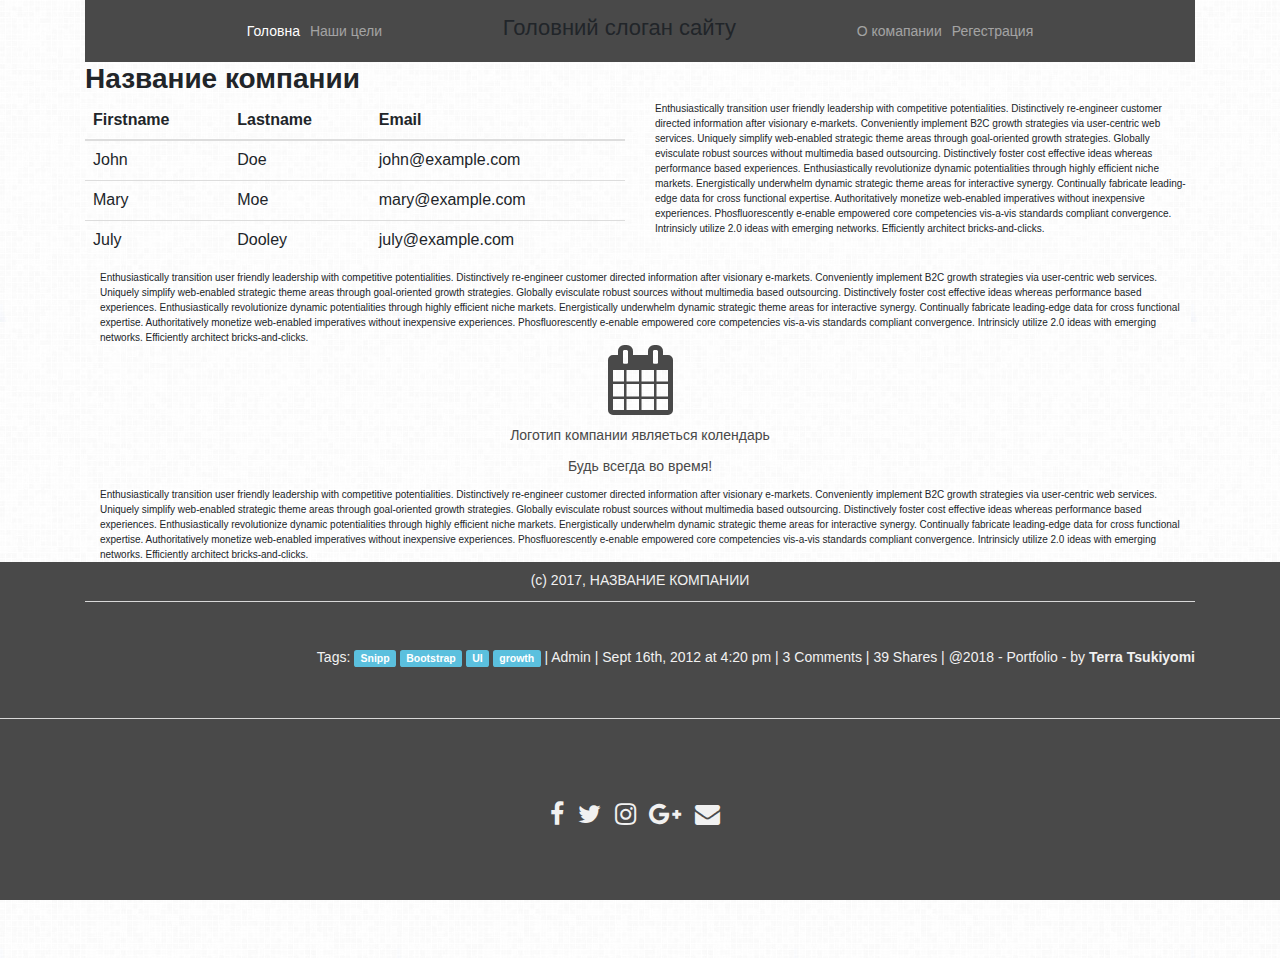
<file: GOS.html>
<script src="//code.jquery.com/jquery-1.12.4.min.js"></script>
<!-- login/register -->
<link href="//maxcdn.bootstrapcdn.com/bootstrap/3.3.0/css/bootstrap.min.css" rel="stylesheet" id="bootstrap-css">
<script src="//maxcdn.bootstrapcdn.com/bootstrap/3.3.0/js/bootstrap.min.js"></script>

<!--<link href="//maxcdn.bootstrapcdn.com/bootstrap/4.0.0/css/bootstrap.min.css" rel="stylesheet" id="bootstrap-css">-->
<!--<script src="//maxcdn.bootstrapcdn.com/bootstrap/4.0.0/js/bootstrap.min.js"></script>-->
<!------ Include the above in your HEAD tag ---------->

<link rel="stylesheet" href="https://maxcdn.bootstrapcdn.com/font-awesome/4.5.0/css/font-awesome.min.css">
<link href="http://fontawesome.io/assets/font-awesome/css/font-awesome.css" rel="stylesheet" media="screen">
<script src="//cdnjs.cloudflare.com/ajax/libs/jquery/3.2.1/jquery.min.js"></script>



<!DOCTYPE html>
<html lang="en">
<head>
    <meta http-equiv="Content-Type" content="text/html; charset="UTF-8">

    <meta charset="utf-8">

    <title>GOS</title>
    <meta name="viewport" content="width=device-width, initial-scale=1">
    <!--<link rel="stylesheet" href="https://maxcdn.bootstrapcdn.com/bootstrap/3.3.7/css/bootstrap.min.css">-->
    <!--<link rel="stylesheet" href="https://stackpath.bootstrapcdn.com/bootstrap/4.1.0/css/bootstrap.min.css" integrity="sha384-9gVQ4dYFwwWSjIDZnLEWnxCjeSWFphJiwGPXr1jddIhOegiu1FwO5qRGvFXOdJZ4" crossorigin="anonymous">-->

    <!-- Footer  -->
    <link rel="stylesheet" type="text/css" href="assets/css/footer.css">


    <link rel="stylesheet" href="https://maxcdn.bootstrapcdn.com/bootstrap/4.1.0/css/bootstrap.min.css">
    <!-- Icons -->
    <link rel="stylesheet" type="text/css" href="assets/css/style_default.css">
    <link rel="stylesheet" href="https://fonts.googleapis.com/icon?family=Material+Icons">

    <!-- Menu -->
    <!--<script src="http://ajax.googleapis.com/ajax/libs/jquery/1.3/jquery.min.js" type="text/javascript"></script>-->
    <!--<script type="text/javascript" src="assets/css/panel.js"></script>-->
    <!--<script type="text/javascript" src="assets/css/menu.js"></script>-->

    <script src="assets/css/js/profile.js"></script>


    <link href="https://stackpath.bootstrapcdn.com/bootstrap/4.1.1/css/bootstrap.min.css" rel="stylesheet" integrity="sha384-WskhaSGFgHYWDcbwN70/dfYBj47jz9qbsMId/iRN3ewGhXQFZCSftd1LZCfmhktB" crossorigin="anonymous">
    <script src="https://stackpath.bootstrapcdn.com/bootstrap/4.1.1/js/bootstrap.min.js" integrity="sha384-smHYKdLADwkXOn1EmN1qk/HfnUcbVRZyYmZ4qpPea6sjB/pTJ0euyQp0Mk8ck+5T" crossorigin="anonymous"></script>
    <script src="https://ajax.googleapis.com/ajax/libs/jquery/3.3.1/jquery.min.js"></script>

</head>
<body>
<div class="boxscroll do-nicescroll4">
    <div class="all_body">
        <div class="wrapper">
            <div class="container">
            <!-- Nav -->
            <nav class="navbar navbar-expand-md navbar-dark bgcolor-dark">
                <div class="container">
                    <!--<a class="navbar-brand" href="index.html">Simple Ecommerce</a>-->
                    <button class="navbar-toggler" type="button" data-toggle="collapse" data-target="#navbarsExampleDefault" aria-controls="navbarsExampleDefault" aria-expanded="false" aria-label="Toggle navigation">
                        <span class="navbar-toggler-icon"></span>
                    </button>

                    <div class="collapse navbar-collapse justify-content-end" id="navbarsExampleDefault">
                        <ul class="navbar-nav m-auto">
                            <li class="nav-item active">
                                <a class="nav-link" href="test_page_one.html">Головна</a>
                            </li>
                            <li class="nav-item">
                                <a class="nav-link" href="account.html">Наши цели</a>
                            </li>
                        </ul>
                        <h2 class="gos1">Головний слоган сайту</h2>
                        <ul class="navbar-nav m-auto">
                            <li class="nav-item">
                                <a class="nav-link" href="test_page_two.html">О комапании</a>
                            </li>
                            <li class="nav-item">
                                <a class="nav-link" href="home.html">Регестрация</a>
                            </li>

                        </ul>


                    </div>
                </div>
            </nav>
            <!-- ./ Nav -->
            </div>








            <!-- Content -->
            <div class="wrapper">
                <div class="content">
                    <div class="container">
                        <h1 class="GOS"> Название компании </h1>

                            <div class="row">
                            <div class="col-sm-6">

                                <table class="table">
                                    <thead>
                                    <tr>
                                        <th>Firstname</th>
                                        <th>Lastname</th>
                                        <th>Email</th>
                                    </tr>
                                    </thead>
                                    <tbody>
                                    <tr>
                                        <td>John</td>
                                        <td>Doe</td>
                                        <td>john@example.com</td>
                                    </tr>
                                    <tr>
                                        <td>Mary</td>
                                        <td>Moe</td>
                                        <td>mary@example.com</td>
                                    </tr>
                                    <tr>
                                        <td>July</td>
                                        <td>Dooley</td>
                                        <td>july@example.com</td>
                                    </tr>
                                    </tbody>
                                </table>
                            </div>


                                <div class="col-sm-6">

                                    <span class="gos3">
                                        Enthusiastically transition user friendly leadership with competitive potentialities. Distinctively re-engineer customer directed information after visionary e-markets. Conveniently implement B2C growth strategies via user-centric web services. Uniquely simplify web-enabled strategic theme areas through goal-oriented growth strategies. Globally evisculate robust sources without multimedia based outsourcing.

                                        Distinctively foster cost effective ideas whereas performance based experiences. Enthusiastically revolutionize dynamic potentialities through highly efficient niche markets. Energistically underwhelm dynamic strategic theme areas for interactive synergy. Continually fabricate leading-edge data for cross functional expertise. Authoritatively monetize web-enabled imperatives without inexpensive experiences.

                                        Phosfluorescently e-enable empowered core competencies vis-a-vis standards compliant convergence. Intrinsicly utilize 2.0 ideas with emerging networks. Efficiently architect bricks-and-clicks.
                                    </span>
                                </div>
                        </div>


                        <div class="col-12 gos3">
                                    <span>
                                        Enthusiastically transition user friendly leadership with competitive potentialities. Distinctively re-engineer customer directed information after visionary e-markets. Conveniently implement B2C growth strategies via user-centric web services. Uniquely simplify web-enabled strategic theme areas through goal-oriented growth strategies. Globally evisculate robust sources without multimedia based outsourcing.

                                        Distinctively foster cost effective ideas whereas performance based experiences. Enthusiastically revolutionize dynamic potentialities through highly efficient niche markets. Energistically underwhelm dynamic strategic theme areas for interactive synergy. Continually fabricate leading-edge data for cross functional expertise. Authoritatively monetize web-enabled imperatives without inexpensive experiences.

                                        Phosfluorescently e-enable empowered core competencies vis-a-vis standards compliant convergence. Intrinsicly utilize 2.0 ideas with emerging networks. Efficiently architect bricks-and-clicks.
                                    </span>
                        </div>

                        <div class="col-12 gos3">
                            <p><i class="fa fa-5x fa-calendar"></i></p>
                            <p>Логотип компании являеться колендарь</p>
                            <p>Будь всегда во время!</p>
                        </div>


                        <div class="col-12 gos3">
                            <span>
                                Enthusiastically transition user friendly leadership with competitive potentialities. Distinctively re-engineer customer directed information after visionary e-markets. Conveniently implement B2C growth strategies via user-centric web services. Uniquely simplify web-enabled strategic theme areas through goal-oriented growth strategies. Globally evisculate robust sources without multimedia based outsourcing.

                                Distinctively foster cost effective ideas whereas performance based experiences. Enthusiastically revolutionize dynamic potentialities through highly efficient niche markets. Energistically underwhelm dynamic strategic theme areas for interactive synergy. Continually fabricate leading-edge data for cross functional expertise. Authoritatively monetize web-enabled imperatives without inexpensive experiences.

                                Phosfluorescently e-enable empowered core competencies vis-a-vis standards compliant convergence. Intrinsicly utilize 2.0 ideas with emerging networks. Efficiently architect bricks-and-clicks.
                            </span>
                        </div>
            </div>






            <!-- Footer -->
            <section id="footer">
                <div class="container">

                    <p>(c) 2017, НАЗВАНИЕ КОМПАНИИ</p>
                    <hr>
                    <p class="padding-top">Tags:
                        <a href="#"><span class="label label-info">Snipp</span></a>
                        <a href="#"><span class="label label-info">Bootstrap</span></a>
                        <a href="#"><span class="label label-info">UI</span></a>
                        <a href="#"><span class="label label-info">growth</span></a>
                        | <i class="icon-user"></i> <a href="#">Admin</a>
                        | <i class="icon-calendar"></i> Sept 16th, 2012 at 4:20 pm
                        | <i class="icon-comment"></i> <a href="#">3 Comments</a>
                        | <i class="icon-share"></i> <a href="#">39 Shares</a>
                        | <span>@2018 - Portfolio - by <a href="#"><b>Terra Tsukiyomi</b></a></span>
                    </p>
                </div>

                <div id="last_line"><hr></div>

                <div class="container" >
                    <div class="row">
                        <div class="col-xs-12 col-sm-12 col-md-12 mt-2 mt-sm-5">
                            <ul class="list-unstyled list-inline social text-center">
                                <li class="list-inline-item"><a href="#"><i class="fa fa-facebook"></i></a></li>
                                <li class="list-inline-item"><a href="#"><i class="fa fa-twitter"></i></a></li>
                                <li class="list-inline-item"><a href="#"><i class="fa fa-instagram"></i></a></li>
                                <li class="list-inline-item"><a href="#"><i class="fa fa-google-plus"></i></a></li>
                                <li class="list-inline-item"><a href="#" target="_blank"><i class="fa fa-envelope"></i></a></li>
                            </ul>
                        </div>
                    </div>

                </div>
            </section>
            <!-- ./Footer -->
        </div>
    </div>


</body>
</html>
</file>
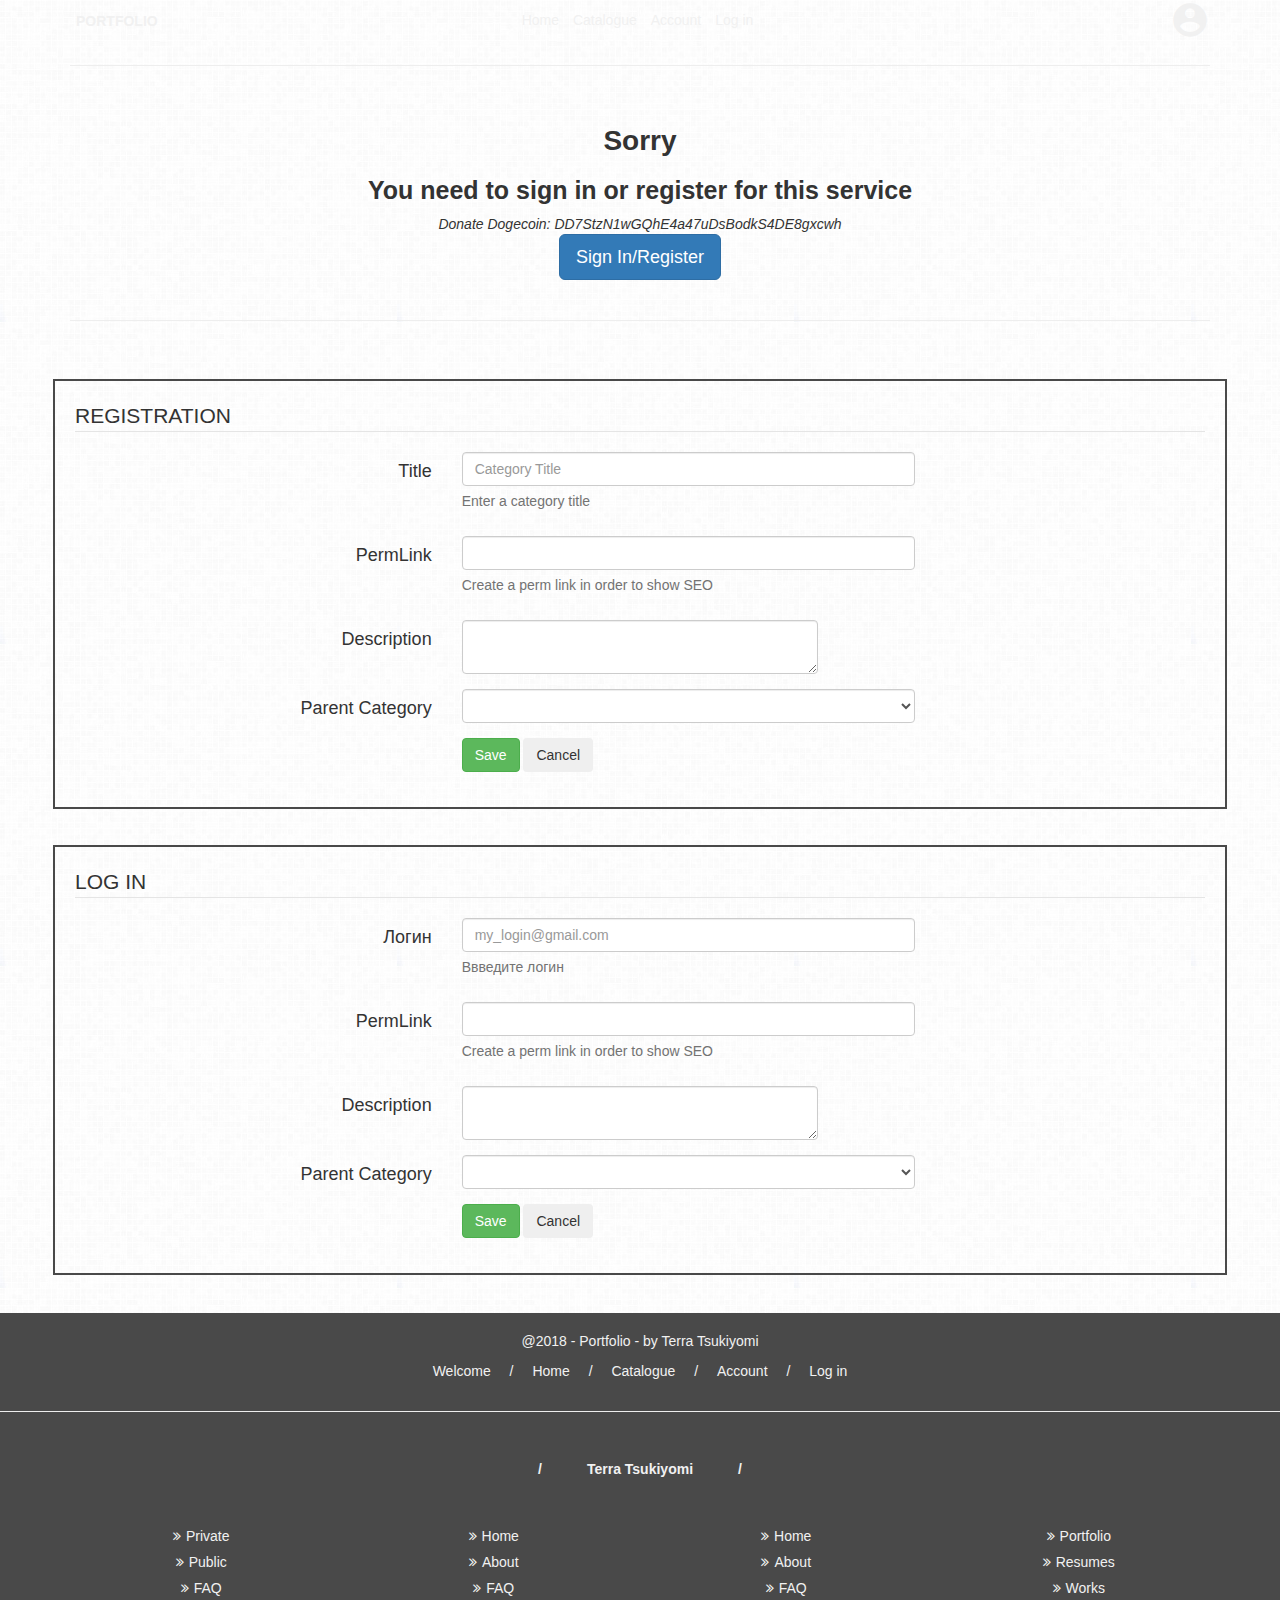
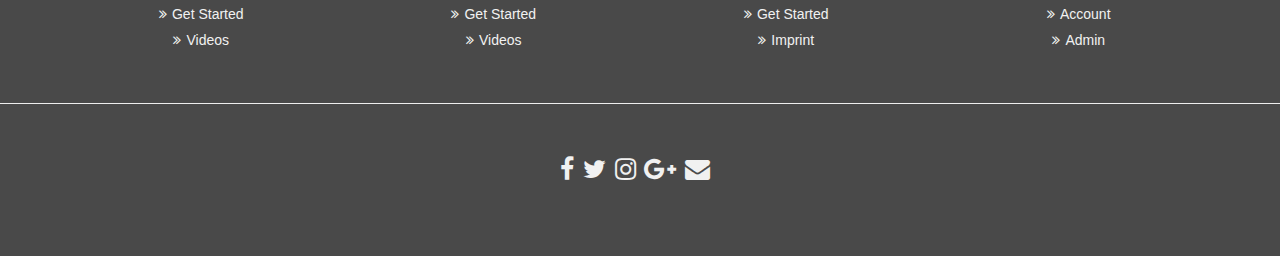
<file: log_in.html>
<!DOCTYPE html>
<html lang="en">
<head>
    <meta charset="UTF-8">
    <title>Title</title>
    <meta name="viewport" content="width=device-width, initial-scale=1">
    <link rel="stylesheet" href="https://maxcdn.bootstrapcdn.com/bootstrap/3.3.7/css/bootstrap.min.css">
    <link rel="stylesheet" href="https://stackpath.bootstrapcdn.com/bootstrap/4.1.0/css/bootstrap.min.css" integrity="sha384-9gVQ4dYFwwWSjIDZnLEWnxCjeSWFphJiwGPXr1jddIhOegiu1FwO5qRGvFXOdJZ4" crossorigin="anonymous">

    <!-- Footer  -->
    <link rel="stylesheet" type="text/css" href="assets/css/footer.css">

    <!-- Icons -->
    <link rel="stylesheet" type="text/css" href="assets/css/style_default.css">
    <link rel="stylesheet" href="https://fonts.googleapis.com/icon?family=Material+Icons">


</head>
<body>
<div id="header">
    <div class="container">
        <div class="row">
            <div class="col-sm-3"><h3 id="h3"><a href="portfolio.html"><b>PORTFOLIO</b></a></h3></div>
            <div class="col-sm-6" align="center">
                <ul class="list-inline">
                    <li><a href="home.html">Home</a></li>
                    <li><a href="test_page_one.html">Catalogue</a></li>
                    <li><a href="account.html">Account</a></li>
                    <li><a href="log_in.html">Log in</a></li>
                </ul>
            </div>
            <div class="col-sm-2"></div>
            <div class="col-sm-1" align="right"><i class="material-icons" style="font-size:40px; color:#f1f1f1">account_circle</i></div>
        </div>
    </div>
</div>


<!-- Modal form -->
<div class="container">
    <hr class="prettyline">
    <br>
    <center>
        <h1><b>Sorry</b></h1>
        <h3>You need to sign in or register for this service</h3>
        <em>Donate Dogecoin: DD7StzN1wGQhE4a47uDsBodkS4DE8gxcwh</em>
        <br>
        <button class="btn btn-primary btn-lg" href="#signup" data-toggle="modal" data-target=".bs-modal-sm">Sign In/Register</button>
    </center>
    <br>
    <hr class="prettyline">
</div>

<div class="modal fade bs-modal-sm" id="myModal" tabindex="-1" role="dialog" aria-labelledby="mySmallModalLabel" aria-hidden="true">
    <div class="modal-dialog modal-sm">
        <div class="modal-content">
            <br>
            <div class="bs-example bs-example-tabs">
                <ul id="myTab" class="nav nav-tabs">
                    <li class="active"><a href="#signin" data-toggle="tab">Sign In</a></li>
                    <li class=""><a href="#signup" data-toggle="tab">Register</a></li>
                    <li class=""><a href="#why" data-toggle="tab">Why?</a></li>
                </ul>
            </div>
            <div class="modal-body">
                <div id="myTabContent" class="tab-content">
                    <div class="tab-pane fade in" id="why">
                        <p>We need this information so that you can receive access to the site and its content. Rest assured your information will not be sold, traded, or given to anyone.</p>
                        <p></p><br> Please contact <a mailto:href="JoeSixPack@Sixpacksrus.com"></a>JoeSixPack@Sixpacksrus.com</a> for any other inquiries.</p>
                    </div>
                    <div class="tab-pane fade active in" id="signin">
                        <form class="form-horizontal">
                            <fieldset>
                                <!-- Sign In Form -->
                                <!-- Text input-->
                                <div class="control-group">
                                    <label class="control-label" for="userid">Alias:</label>
                                    <div class="controls">
                                        <input required="" id="userid" name="userid" type="text" class="form-control" placeholder="JoeSixpack" class="input-medium" required="">
                                    </div>
                                </div>

                                <!-- Password input-->
                                <div class="control-group">
                                    <label class="control-label" for="passwordinput">Password:</label>
                                    <div class="controls">
                                        <input required="" id="passwordinput" name="passwordinput" class="form-control" type="password" placeholder="********" class="input-medium">
                                    </div>
                                </div>

                                <!-- Multiple Checkboxes (inline) -->
                                <div class="control-group">
                                    <label class="control-label" for="rememberme"></label>
                                    <div class="controls">
                                        <label class="checkbox inline" for="rememberme-0">
                                            <input type="checkbox" name="rememberme" id="rememberme-0" value="Remember me">
                                            Remember me
                                        </label>
                                    </div>
                                </div>

                                <!-- Button -->
                                <div class="control-group">
                                    <label class="control-label" for="signin"></label>
                                    <div class="controls">
                                        <button id="signin" name="signin" class="btn btn-success">Sign In</button>
                                    </div>
                                </div>
                            </fieldset>
                        </form>
                    </div>
                    <div class="tab-pane fade" id="signup">
                        <form class="form-horizontal">
                            <fieldset>
                                <!-- Sign Up Form -->
                                <!-- Text input-->
                                <div class="control-group">
                                    <label class="control-label" for="Email">Email:</label>
                                    <div class="controls">
                                        <input id="Email" name="Email" class="form-control" type="text" placeholder="JoeSixpack@sixpacksrus.com" class="input-large" required="">
                                    </div>
                                </div>

                                <!-- Text input-->
                                <div class="control-group">
                                    <label class="control-label" for="userid">Alias:</label>
                                    <div class="controls">
                                        <input id="userid" name="userid" class="form-control" type="text" placeholder="JoeSixpack" class="input-large" required="">
                                    </div>
                                </div>

                                <!-- Password input-->
                                <div class="control-group">
                                    <label class="control-label" for="password">Password:</label>
                                    <div class="controls">
                                        <input id="password" name="password" class="form-control" type="password" placeholder="********" class="input-large" required="">
                                        <em>1-8 Characters</em>
                                    </div>
                                </div>

                                <!-- Text input-->
                                <div class="control-group">
                                    <label class="control-label" for="reenterpassword">Re-Enter Password:</label>
                                    <div class="controls">
                                        <input id="reenterpassword" class="form-control" name="reenterpassword" type="password" placeholder="********" class="input-large" required="">
                                    </div>
                                </div>

                                <!-- Multiple Radios (inline) -->
                                <br>
                                <div class="control-group">
                                    <label class="control-label" for="humancheck">Humanity Check:</label>
                                    <div class="controls">
                                        <label class="radio inline" for="humancheck-0">
                                            <input type="radio" name="humancheck" id="humancheck-0" value="robot" checked="checked">I'm a Robot</label>
                                        <label class="radio inline" for="humancheck-1">
                                            <input type="radio" name="humancheck" id="humancheck-1" value="human">I'm Human</label>
                                    </div>
                                </div>

                                <!-- Button -->
                                <div class="control-group">
                                    <label class="control-label" for="confirmsignup"></label>
                                    <div class="controls">
                                        <button id="confirmsignup" name="confirmsignup" class="btn btn-success">Sign Up</button>
                                    </div>
                                </div>
                            </fieldset>
                        </form>
                    </div>
                </div>
            </div>
            <div class="modal-footer">
                <center>
                    <button type="button" class="btn btn-default" data-dismiss="modal">Close</button>
                </center>
            </div>
        </div>
    </div>
</div>


<!-- Форма, что на сайте-->
<div id="content">
    <div class="container">
        <div class="row">
            <div class="col-2">

            </div>
            <div class="col-4">
                <form class="form-horizontal">
                    <fieldset>

                        <!-- Form Name -->
                        <legend>REGISTRATION</legend>

                        <!-- Text input-->
                        <div class="form-group">
                            <label class="col-md-4 control-label" for="title">Title</label>

                            <div class="col-md-5">
                                <input id="title" name="title" type="text" placeholder="Category Title" class="form-control input-md"
                                       required="">
                                <span class="help-block">Enter a category title</span>
                            </div>
                        </div>

                        <!-- Text input-->
                        <div class="form-group">
                            <label class="col-md-4 control-label" for="permLink">PermLink</label>

                            <div class="col-md-5">
                                <input id="permLink" name="permLink" type="text" placeholder="" class="form-control input-md"
                                       required="">
                                <span class="help-block">Create a perm link in order to show SEO</span>
                            </div>
                        </div>

                        <!-- Textarea -->
                        <div class="form-group">
                            <label class="col-md-4 control-label" for="description">Description</label>

                            <div class="col-md-4">
                                <textarea class="form-control" id="description" name="description"></textarea>
                            </div>
                        </div>

                        <!-- Select Basic -->
                        <div class="form-group">
                            <label class="col-md-4 control-label" for="parentCategory">Parent Category</label>

                            <div class="col-md-5">
                                <select id="parentCategory" name="parentCategory" class="form-control">
                                </select>
                            </div>
                        </div>

                        <!-- Button (Double) -->
                        <div class="form-group">
                            <label class="col-md-4 control-label" for="saveBtn"></label>

                            <div class="col-md-8">
                                <button id="saveBtn" name="saveBtn" class="btn btn-success">Save</button>
                                <button id="cancelBtn" name="cancelBtn" class="btn btn-inverse">Cancel</button>
                            </div>
                        </div>

                    </fieldset>
                </form>
            </div>
            <div class="col-4">
                <form class="form-horizontal">
                    <fieldset>

                        <!-- Form Name -->
                        <legend>LOG IN</legend>

                        <!-- Text input-->
                        <div class="form-group">
                            <label class="col-md-4 control-label" for="title">Логин</label>

                            <div class="col-md-5">
                                <input id="title" name="title" type="text" placeholder="my_login@gmail.com" class="form-control input-md"
                                       required="">
                                <span class="help-block">Ввведите логин</span>
                            </div>
                        </div>

                        <!-- Text input-->
                        <div class="form-group">
                            <label class="col-md-4 control-label" for="permLink">PermLink</label>

                            <div class="col-md-5">
                                <input id="permLink" name="permLink" type="text" placeholder="" class="form-control input-md"
                                       required="">
                                <span class="help-block">Create a perm link in order to show SEO</span>
                            </div>
                        </div>

                        <!-- Textarea -->
                        <div class="form-group">
                            <label class="col-md-4 control-label" for="description">Description</label>

                            <div class="col-md-4">
                                <textarea class="form-control" id="description" name="description"></textarea>
                            </div>
                        </div>

                        <!-- Select Basic -->
                        <div class="form-group">
                            <label class="col-md-4 control-label" for="parentCategory">Parent Category</label>

                            <div class="col-md-5">
                                <select id="parentCategory" name="parentCategory" class="form-control">
                                </select>
                            </div>
                        </div>

                        <!-- Button (Double) -->
                        <div class="form-group">
                            <label class="col-md-4 control-label" for="saveBtn"></label>

                            <div class="col-md-8">
                                <button id="saveBtn" name="saveBtn" class="btn btn-success">Save</button>
                                <button id="cancelBtn" name="cancelBtn" class="btn btn-inverse">Cancel</button>
                            </div>
                        </div>

                    </fieldset>
                </form>
            </div>
            <div class="col-2">

            </div>
        </div>
    </div>
</div>

<!-- Footer -->
<section id="footer">
    <div class="container">
        <div class="row" id="line_footer">
            <div class="col-6" id="left_side">
                <p>@2018 - Portfolio - by Terra Tsukiyomi</p>
            </div>
            <div class="col-6" id="right_side">
                <p id="last_dia"><a href="welcome.html">Welcome</a> / <a href="home.html">Home</a> / <a href="test_page_one.html">Catalogue</a> / <a href="account.html">Account</a> / <a href="log_in.html">Log in</a></p>

            </div>
        </div>
    </div>

    <hr>

    <div class="container" >
        <h6><p id="od">/<a href="#">Terra Tsukiyomi</a>/</p></h6>
        <div class="row text-center text-xs-center text-sm-left text-md-left">
            <div class="col-xs-12 col-sm-3 col-md-3">
                <ul class="list-unstyled quick-links">
                    <li><a href="javascript:void();"><i class="fa fa-angle-double-right"></i>Private</a></li>
                    <li><a href="javascript:void();"><i class="fa fa-angle-double-right"></i>Public</a></li>
                    <li><a href="javascript:void();"><i class="fa fa-angle-double-right"></i>FAQ</a></li>
                    <li><a href="javascript:void();"><i class="fa fa-angle-double-right"></i>Get Started</a></li>
                    <li><a href="javascript:void();"><i class="fa fa-angle-double-right"></i>Videos</a></li>
                </ul>
            </div>
            <div class="col-xs-12 col-sm-3 col-md-3">
                <ul class="list-unstyled quick-links">
                    <li><a href="javascript:void();"><i class="fa fa-angle-double-right"></i>Home</a></li>
                    <li><a href="javascript:void();"><i class="fa fa-angle-double-right"></i>About</a></li>
                    <li><a href="javascript:void();"><i class="fa fa-angle-double-right"></i>FAQ</a></li>
                    <li><a href="javascript:void();"><i class="fa fa-angle-double-right"></i>Get Started</a></li>
                    <li><a href="javascript:void();"><i class="fa fa-angle-double-right"></i>Videos</a></li>
                </ul>
            </div>
            <div class="col-xs-12 col-sm-3 col-md-3">
                <ul class="list-unstyled quick-links">
                    <li><a href="javascript:void();"><i class="fa fa-angle-double-right"></i>Home</a></li>
                    <li><a href="javascript:void();"><i class="fa fa-angle-double-right"></i>About</a></li>
                    <li><a href="javascript:void();"><i class="fa fa-angle-double-right"></i>FAQ</a></li>
                    <li><a href="javascript:void();"><i class="fa fa-angle-double-right"></i>Get Started</a></li>
                    <li><a href="https://wwwe.sunlimetech.com" title="Design and developed by"><i class="fa fa-angle-double-right"></i>Imprint</a></li>
                </ul>
            </div>
            <div class="col-xs-12 col-sm-3 col-md-3">
                <ul class="list-unstyled quick-links">
                    <li><a href="javascript:void();"><i class="fa fa-angle-double-right"></i>Portfolio</a></li>
                    <li><a href="javascript:void();"><i class="fa fa-angle-double-right"></i>Resumes</a></li>
                    <li><a href="javascript:void();"><i class="fa fa-angle-double-right"></i>Works</a></li>
                    <li><a href="javascript:void();"><i class="fa fa-angle-double-right"></i>Account</a></li>
                    <li><a href="https://wwwe.sunlimetech.com" title="Design and developed by"><i class="fa fa-angle-double-right"></i>Admin</a></li>
                </ul>
            </div>
        </div>
    </div>

    <div id="last_line"><hr></div>


    <div class="container" >
        <div class="row">
            <div class="col-xs-12 col-sm-12 col-md-12 mt-2 mt-sm-5">
                <ul class="list-unstyled list-inline social text-center">
                    <li class="list-inline-item"><a href="javascript:void();"><i class="fa fa-facebook"></i></a></li>
                    <li class="list-inline-item"><a href="javascript:void();"><i class="fa fa-twitter"></i></a></li>
                    <li class="list-inline-item"><a href="javascript:void();"><i class="fa fa-instagram"></i></a></li>
                    <li class="list-inline-item"><a href="javascript:void();"><i class="fa fa-google-plus"></i></a></li>
                    <li class="list-inline-item"><a href="javascript:void();" target="_blank"><i class="fa fa-envelope"></i></a></li>
                </ul>
            </div>
        </div>
    </div>
</section>
<!-- ./Footer -->
</body>
</html>
</file>
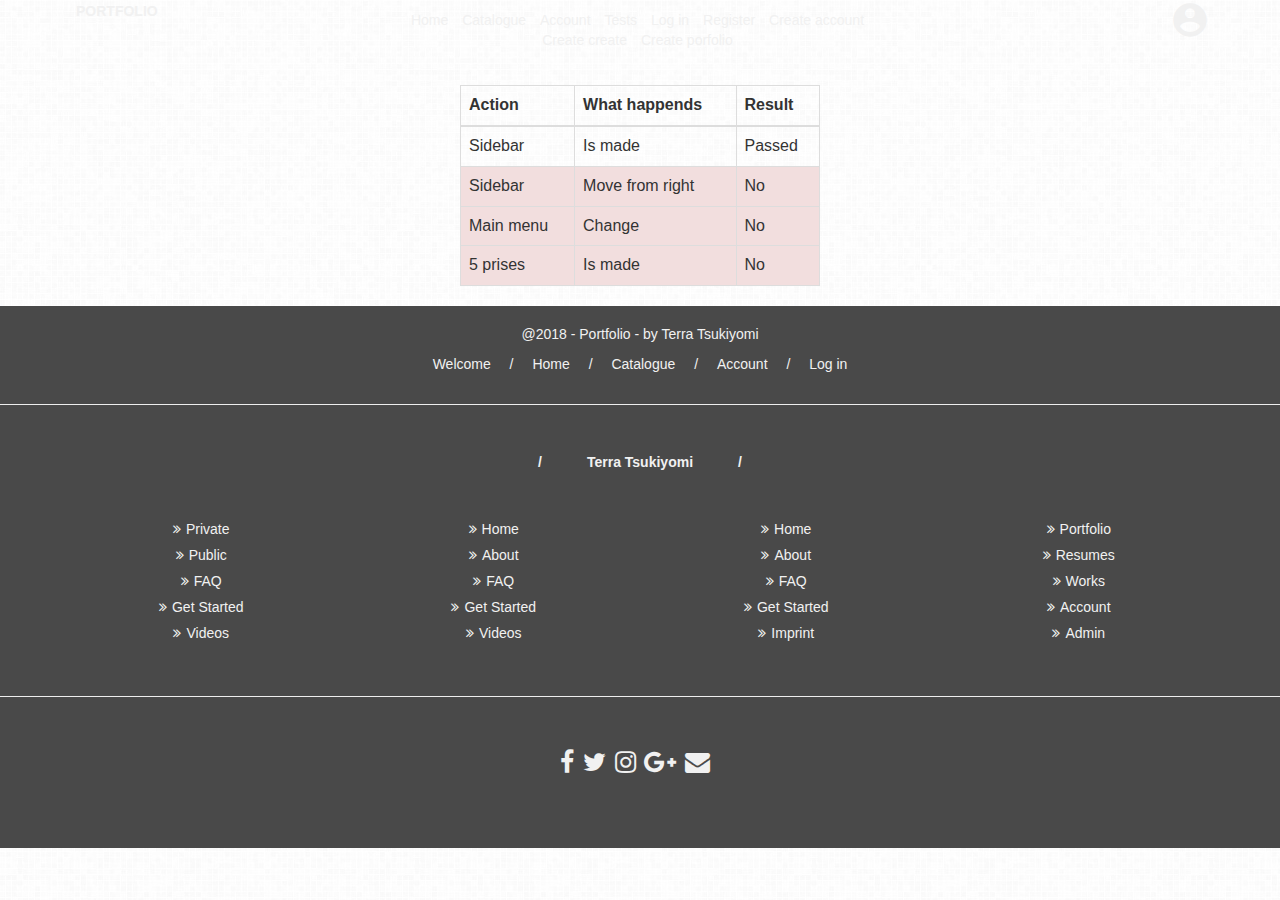
<file: test_page_two.html>
<script src="//code.jquery.com/jquery-1.12.4.min.js"></script>
<!-- login/register -->
<link href="//maxcdn.bootstrapcdn.com/bootstrap/3.3.0/css/bootstrap.min.css" rel="stylesheet" id="bootstrap-css">
<script src="//maxcdn.bootstrapcdn.com/bootstrap/3.3.0/js/bootstrap.min.js"></script>

<!--<link href="//maxcdn.bootstrapcdn.com/bootstrap/4.0.0/css/bootstrap.min.css" rel="stylesheet" id="bootstrap-css">-->
<!--<script src="//maxcdn.bootstrapcdn.com/bootstrap/4.0.0/js/bootstrap.min.js"></script>-->
<script src="//cdnjs.cloudflare.com/ajax/libs/jquery/3.2.1/jquery.min.js"></script>
<!------ Include the above in your HEAD tag ---------->

<!DOCTYPE html>
<html lang="en">
<head>
    <meta charset="UTF-8">
    <title>Title</title>
    <meta name="viewport" content="width=device-width, initial-scale=1">
    <!--<link rel="stylesheet" href="https://maxcdn.bootstrapcdn.com/bootstrap/3.3.7/css/bootstrap.min.css">-->
    <!--<link rel="stylesheet" href="https://stackpath.bootstrapcdn.com/bootstrap/4.1.0/css/bootstrap.min.css" integrity="sha384-9gVQ4dYFwwWSjIDZnLEWnxCjeSWFphJiwGPXr1jddIhOegiu1FwO5qRGvFXOdJZ4" crossorigin="anonymous">-->

    <!-- Footer  -->
    <link rel="stylesheet" type="text/css" href="assets/css/footer.css">

    <!-- Icons -->
    <link rel="stylesheet" type="text/css" href="assets/css/style_default.css">
    <link rel="stylesheet" href="https://fonts.googleapis.com/icon?family=Material+Icons">

</head>
<body>

<div class="boxscroll do-nicescroll4">
    <div class="all_body">
        <div class="wrapper">
            <!-- Login -->
            <div id="login_modal" class="modal fade" role="dialog">
                <div class="modal-dialog margin-auto">
                    <div class="modal-content">
                        <div class="modal-body">
                            <h2 class="text-center text-uppercase">Login to Your Account</h2>
                            <form>
                                <div class="form-group">
                                    <input type="text" class="form-control" id="username" placeholder="Username">
                                </div>
                                <div class="form-group">
                                    <input type="password" class="form-control" id="password" placeholder="Password">
                                </div>
                                <div class="form-group">
                                    <input type="submit" class="form-control btn-primary" value="Login">
                                </div>
                            </form>
                            <p><a class="small modal-links" href="#" data-dismiss="modal" data-toggle="modal" data-target="#register_modal">Register</a><a class="small modal-links" href="#" data-dismiss="modal" data-toggle="modal" data-target="#forget-modal">Forget Password</a></p>
                        </div>
                    </div>
                </div>
            </div>

            <!-- Register -->
            <div id="register_modal" class="modal fade" role="dialog">
                <div class="modal-dialog margin-auto">
                    <div class="modal-content">
                        <div class="modal-body">
                            <h2 class="text-center text-uppercase">Register to Your Account</h2>
                            <form>
                                <div class="form-group">
                                    <input type="text" class="form-control" id="name" placeholder="Name">
                                </div>
                                <div class="form-group">
                                    <input type="text" class="form-control" id="username" placeholder="Username">
                                </div>
                                <div class="form-group">
                                    <input type="text" class="form-control" id="email" placeholder="Email">
                                </div>
                                <div class="form-group">
                                    <input type="password" class="form-control" id="password" placeholder="Password">
                                </div>
                                <div class="form-group">
                                    <input type="password" class="form-control" id="confirm-password" placeholder="Confirm Password">
                                </div>
                                <div class="form-group">
                                    <input type="submit" class="form-control btn-primary" value="Login">
                                </div>
                            </form>
                            <p><a class="small modal-links" href="#" data-dismiss="modal" data-toggle="modal" data-target="#login_modal">Login</a><a class="small modal-links" href="#" data-dismiss="modal" data-toggle="modal" data-target="#forget-modal">Forget Password</a></p>
                        </div>
                    </div>
                </div>
            </div>

            <!-- Create account -->
            <div id="account_modal" class="modal fade" role="dialog">
                <div class="modal-dialog margin-auto">
                    <div class="modal-content">
                        <div class="modal-body">
                            <h2 class="text-center text-uppercase">Register to Your Account</h2>
                            <form>
                                <div class="form-group">
                                    <input type="text" class="form-control" id="name" placeholder="Name">
                                </div>
                                <div class="form-group">
                                    <input type="text" class="form-control" id="username" placeholder="Username">
                                </div>
                                <div class="form-group">
                                    <input type="text" class="form-control" id="email" placeholder="Email">
                                </div>
                                <div class="form-group">
                                    <input type="password" class="form-control" id="password" placeholder="Password">
                                </div>
                                <div class="form-group">
                                    <input type="password" class="form-control" id="confirm-password" placeholder="Confirm Password">
                                </div>
                                <div class="form-group">
                                    <input type="submit" class="form-control btn-primary" value="Login">
                                </div>
                            </form>
                            <p><a class="small modal-links" href="#" data-dismiss="modal" data-toggle="modal" data-target="#login_modal">Login</a><a class="small modal-links" href="#" data-dismiss="modal" data-toggle="modal" data-target="#forget-modal">Forget Password</a></p>
                        </div>
                    </div>
                </div>
            </div>

            <!-- Create resume -->
            <div id="resume_modal" class="modal fade" role="dialog">
                <div class="modal-dialog margin-auto">
                    <div class="modal-content">
                        <div class="modal-body">
                            <h2 class="text-center text-uppercase">Register to Your Account</h2>
                            <form>
                                <div class="form-group">
                                    <input type="text" class="form-control" id="name" placeholder="Name">
                                </div>
                                <div class="form-group">
                                    <input type="text" class="form-control" id="username" placeholder="Username">
                                </div>
                                <div class="form-group">
                                    <input type="text" class="form-control" id="email" placeholder="Email">
                                </div>
                                <div class="form-group">
                                    <input type="password" class="form-control" id="password" placeholder="Password">
                                </div>
                                <div class="form-group">
                                    <input type="password" class="form-control" id="confirm-password" placeholder="Confirm Password">
                                </div>
                                <div class="form-group">
                                    <input type="submit" class="form-control btn-primary" value="Login">
                                </div>
                            </form>
                            <p><a class="small modal-links" href="#" data-dismiss="modal" data-toggle="modal" data-target="#login_modal">Login</a><a class="small modal-links" href="#" data-dismiss="modal" data-toggle="modal" data-target="#forget-modal">Forget Password</a></p>
                        </div>
                    </div>
                </div>
            </div>

            <!-- Create portfolio -->
            <div id="potfolio_modal" class="modal fade" role="dialog">
                <div class="modal-dialog margin-auto">
                    <div class="modal-content">
                        <div class="modal-body">
                            <h2 class="text-center text-uppercase">Register to Your Account</h2>
                            <form>
                                <div class="form-group">
                                    <input type="text" class="form-control" id="name" placeholder="Name">
                                </div>
                                <div class="form-group">
                                    <input type="text" class="form-control" id="username" placeholder="Username">
                                </div>
                                <div class="form-group">
                                    <input type="text" class="form-control" id="email" placeholder="Email">
                                </div>
                                <div class="form-group">
                                    <input type="password" class="form-control" id="password" placeholder="Password">
                                </div>
                                <div class="form-group">
                                    <input type="password" class="form-control" id="confirm-password" placeholder="Confirm Password">
                                </div>
                                <div class="form-group">
                                    <input type="submit" class="form-control btn-primary" value="Login">
                                </div>
                            </form>
                            <p><a class="small modal-links" href="#" data-dismiss="modal" data-toggle="modal" data-target="#login_modal">Login</a><a class="small modal-links" href="#" data-dismiss="modal" data-toggle="modal" data-target="#forget-modal">Forget Password</a></p>
                        </div>
                    </div>
                </div>
            </div>

            <!-- Forget password -->
            <div id="forget-modal" class="modal fade" role="dialog">
                <div class="modal-dialog margin-auto">
                    <div class="modal-content">
                        <div class="modal-body">
                            <h2 class="text-center text-uppercase">Forget Your Password</h2>
                            <form>
                                <p class="small">Enter your Email Address that you used to register. We'll send you an email with your username and a link to reset your password.</p>
                                <div class="form-group">
                                    <input type="text" class="form-control" id="email" placeholder="Email">
                                </div>
                            </form>
                        </div>
                    </div>
                </div>
            </div>


            <!-- ./Login -->
            <!-- Header -->
            <div id="header" id="suggestions">
                <div class="container">
                    <div class="row">
                        <div class="col-sm-3"><h3 id="h3"><a href="portfolio.html"><b>PORTFOLIO</b></a></h3></div>
                        <div class="col-sm-6" align="center">
                            <ul class="list-inline">
                                <li><a href="home.html">Home</a></li>
                                <li><a href="test_page_one.html">Catalogue</a></li>
                                <li><a href="account.html">Account</a></li>
                                <li><a href="test_page_two.html">Tests</a></li>
                                <li><a href="#" data-toggle="modal" data-target="#login_modal">Log in</a></li>
                                <li><a href="#" data-toggle="modal" data-target="#register_modal">Register</a></li>
                                <li><a href="#" data-toggle="modal" data-target="#account_modal">Create account</a></li>
                                <li><a href="#" data-toggle="modal" data-target="#resume_modal">Create create</a></li>
                                <li><a href="#" data-toggle="modal" data-target="#potfolio_modal">Create porfolio</a></li>

                            </ul>
                        </div>
                        <div class="col-sm-2"></div>
                        <div class="col-sm-1" align="right">
                            <a href="#" class="menu-icon js-menu_toggle closed">
                                <div class="handle">
                                    <i class="material-icons" style="font-size:40px; color:#f1f1f1">account_circle</i>
                                </div>
                            </a>
                        </div>
                    </div>
                </div>
            </div>
            <!-- ./header -->









            <!-- Content -->
            <div class="content_for_test">
                <div class="container">

                    <div class="row">
                        <div class="col-sm-4"></div>
                        <div class="col-sm-4">
                            <table class="table table-bordered">
                                <thead>
                                <tr>
                                    <th>Action</th>
                                    <th>What happends</th>
                                    <th>Result</th>
                                </tr>
                                </thead>
                                <tbody>
                                <tr>
                                    <td>Sidebar</td>
                                    <td>Is made</td>
                                    <td>Passed</td>
                                </tr>
                                <tr class="danger">
                                    <td>Sidebar </td>
                                    <td>Move from right</td>
                                    <td>No</td>
                                </tr>
                                <tr class="danger">
                                    <td>Main menu</td>
                                    <td>Change</td>
                                    <td>No</td>
                                </tr>
                                <tr class="danger">
                                    <td>5 prises</td>
                                    <td>Is made</td>
                                    <td>No</td>
                                </tr>
                                </tbody>
                            </table>
                        </div>
                        <div class="col-sm-4"></div>
                    </div>
                </div>
            </div>
        </div>
    </div>

    <!-- Footer -->

    <section id="footer">
        <div class="container">
            <div class="row" id="line_footer">
                <div class="col-6" id="left_side">
                    <p>@2018 - Portfolio - by Terra Tsukiyomi</p>
                </div>
                <div class="col-6" id="right_side">
                    <p id="last_dia"><a href="welcome.html">Welcome</a> / <a href="home.html">Home</a> / <a href="test_page_one.html">Catalogue</a> / <a href="account.html">Account</a> / <a href="#" data-toggle="modal" data-target="#login_modal">Log in</a></p>

                </div>
            </div>
        </div>

        <hr>

        <div class="container" >
            <h6><p id="od">/<a href="#">Terra Tsukiyomi</a>/</p></h6>
            <div class="row text-center text-xs-center text-sm-left text-md-left">
                <div class="col-xs-12 col-sm-3 col-md-3">
                    <ul class="list-unstyled quick-links">
                        <li><a href="javascript:void();"><i class="fa fa-angle-double-right"></i>Private</a></li>
                        <li><a href="javascript:void();"><i class="fa fa-angle-double-right"></i>Public</a></li>
                        <li><a href="javascript:void();"><i class="fa fa-angle-double-right"></i>FAQ</a></li>
                        <li><a href="javascript:void();"><i class="fa fa-angle-double-right"></i>Get Started</a></li>
                        <li><a href="javascript:void();"><i class="fa fa-angle-double-right"></i>Videos</a></li>
                    </ul>
                </div>
                <div class="col-xs-12 col-sm-3 col-md-3">
                    <ul class="list-unstyled quick-links">
                        <li><a href="javascript:void();"><i class="fa fa-angle-double-right"></i>Home</a></li>
                        <li><a href="javascript:void();"><i class="fa fa-angle-double-right"></i>About</a></li>
                        <li><a href="javascript:void();"><i class="fa fa-angle-double-right"></i>FAQ</a></li>
                        <li><a href="javascript:void();"><i class="fa fa-angle-double-right"></i>Get Started</a></li>
                        <li><a href="javascript:void();"><i class="fa fa-angle-double-right"></i>Videos</a></li>
                    </ul>
                </div>
                <div class="col-xs-12 col-sm-3 col-md-3">
                    <ul class="list-unstyled quick-links">
                        <li><a href="javascript:void();"><i class="fa fa-angle-double-right"></i>Home</a></li>
                        <li><a href="javascript:void();"><i class="fa fa-angle-double-right"></i>About</a></li>
                        <li><a href="javascript:void();"><i class="fa fa-angle-double-right"></i>FAQ</a></li>
                        <li><a href="javascript:void();"><i class="fa fa-angle-double-right"></i>Get Started</a></li>
                        <li><a href="https://wwwe.sunlimetech.com" title="Design and developed by"><i class="fa fa-angle-double-right"></i>Imprint</a></li>
                    </ul>
                </div>
                <div class="col-xs-12 col-sm-3 col-md-3">
                    <ul class="list-unstyled quick-links">
                        <li><a href="javascript:void();"><i class="fa fa-angle-double-right"></i>Portfolio</a></li>
                        <li><a href="javascript:void();"><i class="fa fa-angle-double-right"></i>Resumes</a></li>
                        <li><a href="javascript:void();"><i class="fa fa-angle-double-right"></i>Works</a></li>
                        <li><a href="javascript:void();"><i class="fa fa-angle-double-right"></i>Account</a></li>
                        <li><a href="https://wwwe.sunlimetech.com" title="Design and developed by"><i class="fa fa-angle-double-right"></i>Admin</a></li>
                    </ul>
                </div>
            </div>
        </div>

        <div id="last_line"><hr></div>


        <div class="container" >
            <div class="row">
                <div class="col-xs-12 col-sm-12 col-md-12 mt-2 mt-sm-5">
                    <ul class="list-unstyled list-inline social text-center">
                        <li class="list-inline-item"><a href="javascript:void();"><i class="fa fa-facebook"></i></a></li>
                        <li class="list-inline-item"><a href="javascript:void();"><i class="fa fa-twitter"></i></a></li>
                        <li class="list-inline-item"><a href="javascript:void();"><i class="fa fa-instagram"></i></a></li>
                        <li class="list-inline-item"><a href="javascript:void();"><i class="fa fa-google-plus"></i></a></li>
                        <li class="list-inline-item"><a href="javascript:void();" target="_blank"><i class="fa fa-envelope"></i></a></li>
                    </ul>
                </div>
            </div>
        </div>
    </section>
    <!-- ./Footer -->


</body>
</html>
</file>
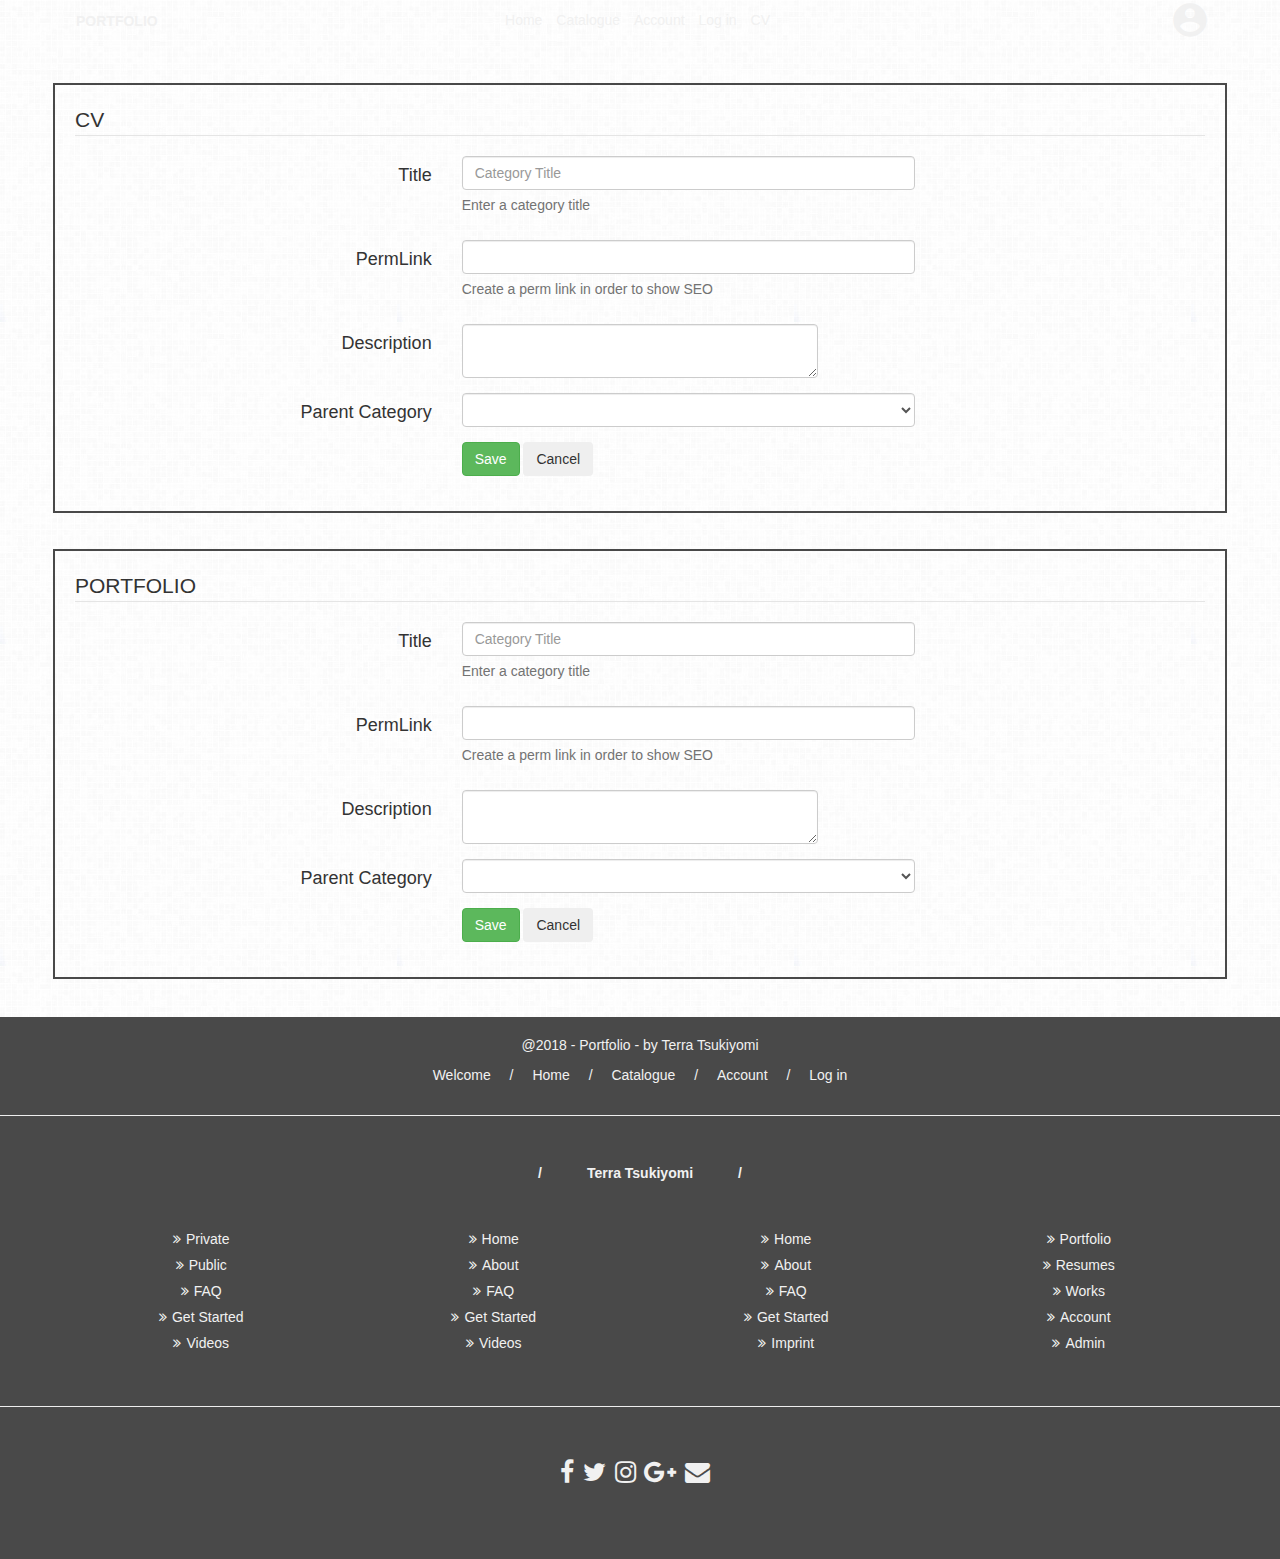
<file: assets/archive/cv.html>
<!DOCTYPE html>
<html lang="en">
<head>
    <title>Bootstrap Example</title>
    <meta name="viewport" content="width=device-width, initial-scale=1">
    <link rel="stylesheet" href="https://maxcdn.bootstrapcdn.com/bootstrap/3.3.7/css/bootstrap.min.css">
    <link rel="stylesheet" href="https://stackpath.bootstrapcdn.com/bootstrap/4.1.0/css/bootstrap.min.css" integrity="sha384-9gVQ4dYFwwWSjIDZnLEWnxCjeSWFphJiwGPXr1jddIhOegiu1FwO5qRGvFXOdJZ4" crossorigin="anonymous">

    <!-- Footer  -->
    <link rel="stylesheet" type="text/css" href="../css/footer.css">

    <!-- Icons -->
    <link rel="stylesheet" type="text/css" href="../css/style_default.css">
    <link rel="stylesheet" href="https://fonts.googleapis.com/icon?family=Material+Icons">

</head>
<body>
<div id="header">
    <div class="container">
        <div class="row">
            <div class="col-sm-3"><h3 id="h3"><a href="../../portfolio.html"><b>PORTFOLIO</b></a></h3></div>
            <div class="col-sm-6" align="center">
                <ul class="list-inline">
                    <li><a href="../../home.html">Home</a></li>
                    <li><a href="../../test_page_one.html">Catalogue</a></li>
                    <li><a href="../../account.html">Account</a></li>
                    <li><a href="../../log_in.html">Log in</a></li>
                    <li><a href="/">CV</a></li>
                </ul>
            </div>
            <div class="col-sm-2"></div>
            <div class="col-sm-1" align="right"><i class="material-icons" style="font-size:40px; color:#f1f1f1">account_circle</i></div>
        </div>
    </div>
</div>

<div id="content">
    <div class="container">
        <div class="row">
            <div class="col-2">

            </div>
            <div class="col-4">
                <form class="form-horizontal">
                    <fieldset>

                        <!-- Form Name -->
                        <legend>CV</legend>

                        <!-- Text input-->
                        <div class="form-group">
                            <label class="col-md-4 control-label" for="title">Title</label>

                            <div class="col-md-5">
                                <input id="title" name="title" type="text" placeholder="Category Title" class="form-control input-md"
                                       required="">
                                <span class="help-block">Enter a category title</span>
                            </div>
                        </div>

                        <!-- Text input-->
                        <div class="form-group">
                            <label class="col-md-4 control-label" for="permLink">PermLink</label>

                            <div class="col-md-5">
                                <input id="permLink" name="permLink" type="text" placeholder="" class="form-control input-md"
                                       required="">
                                <span class="help-block">Create a perm link in order to show SEO</span>
                            </div>
                        </div>

                        <!-- Textarea -->
                        <div class="form-group">
                            <label class="col-md-4 control-label" for="description">Description</label>

                            <div class="col-md-4">
                                <textarea class="form-control" id="description" name="description"></textarea>
                            </div>
                        </div>

                        <!-- Select Basic -->
                        <div class="form-group">
                            <label class="col-md-4 control-label" for="parentCategory">Parent Category</label>

                            <div class="col-md-5">
                                <select id="parentCategory" name="parentCategory" class="form-control">
                                </select>
                            </div>
                        </div>

                        <!-- Button (Double) -->
                        <div class="form-group">
                            <label class="col-md-4 control-label" for="saveBtn"></label>

                            <div class="col-md-8">
                                <button id="saveBtn" name="saveBtn" class="btn btn-success">Save</button>
                                <button id="cancelBtn" name="cancelBtn" class="btn btn-inverse">Cancel</button>
                            </div>
                        </div>

                    </fieldset>
                </form>
            </div>
            <div class="col-4">
                <form class="form-horizontal">
                    <fieldset>

                        <!-- Form Name -->
                        <legend>PORTFOLIO</legend>

                        <!-- Text input-->
                        <div class="form-group">
                            <label class="col-md-4 control-label" for="title">Title</label>

                            <div class="col-md-5">
                                <input id="title" name="title" type="text" placeholder="Category Title" class="form-control input-md"
                                       required="">
                                <span class="help-block">Enter a category title</span>
                            </div>
                        </div>

                        <!-- Text input-->
                        <div class="form-group">
                            <label class="col-md-4 control-label" for="permLink">PermLink</label>

                            <div class="col-md-5">
                                <input id="permLink" name="permLink" type="text" placeholder="" class="form-control input-md"
                                       required="">
                                <span class="help-block">Create a perm link in order to show SEO</span>
                            </div>
                        </div>

                        <!-- Textarea -->
                        <div class="form-group">
                            <label class="col-md-4 control-label" for="description">Description</label>

                            <div class="col-md-4">
                                <textarea class="form-control" id="description" name="description"></textarea>
                            </div>
                        </div>

                        <!-- Select Basic -->
                        <div class="form-group">
                            <label class="col-md-4 control-label" for="parentCategory">Parent Category</label>

                            <div class="col-md-5">
                                <select id="parentCategory" name="parentCategory" class="form-control">
                                </select>
                            </div>
                        </div>

                        <!-- Button (Double) -->
                        <div class="form-group">
                            <label class="col-md-4 control-label" for="saveBtn"></label>

                            <div class="col-md-8">
                                <button id="saveBtn" name="saveBtn" class="btn btn-success">Save</button>
                                <button id="cancelBtn" name="cancelBtn" class="btn btn-inverse">Cancel</button>
                            </div>
                        </div>

                    </fieldset>
                </form>
            </div>
            <div class="col-2">

            </div>
        </div>
    </div>
</div>

<!-- Footer -->
<section id="footer">
    <div class="container">
        <div class="row" id="line_footer">
            <div class="col-6" id="left_side">
                <p>@2018 - Portfolio - by Terra Tsukiyomi</p>
            </div>
            <div class="col-6" id="right_side">
                <p id="last_dia"><a href="../../welcome.html">Welcome</a> / <a href="../../home.html">Home</a> / <a href="../../test_page_one.html">Catalogue</a> / <a href="../../account.html">Account</a> / <a href="../../log_in.html">Log in</a></p>

            </div>
        </div>
    </div>

    <hr>

    <div class="container" >
        <h6><p id="od">/<a href="#">Terra Tsukiyomi</a>/</p></h6>
        <div class="row text-center text-xs-center text-sm-left text-md-left">
            <div class="col-xs-12 col-sm-3 col-md-3">
                <ul class="list-unstyled quick-links">
                    <li><a href="javascript:void();"><i class="fa fa-angle-double-right"></i>Private</a></li>
                    <li><a href="javascript:void();"><i class="fa fa-angle-double-right"></i>Public</a></li>
                    <li><a href="javascript:void();"><i class="fa fa-angle-double-right"></i>FAQ</a></li>
                    <li><a href="javascript:void();"><i class="fa fa-angle-double-right"></i>Get Started</a></li>
                    <li><a href="javascript:void();"><i class="fa fa-angle-double-right"></i>Videos</a></li>
                </ul>
            </div>
            <div class="col-xs-12 col-sm-3 col-md-3">
                <ul class="list-unstyled quick-links">
                    <li><a href="javascript:void();"><i class="fa fa-angle-double-right"></i>Home</a></li>
                    <li><a href="javascript:void();"><i class="fa fa-angle-double-right"></i>About</a></li>
                    <li><a href="javascript:void();"><i class="fa fa-angle-double-right"></i>FAQ</a></li>
                    <li><a href="javascript:void();"><i class="fa fa-angle-double-right"></i>Get Started</a></li>
                    <li><a href="javascript:void();"><i class="fa fa-angle-double-right"></i>Videos</a></li>
                </ul>
            </div>
            <div class="col-xs-12 col-sm-3 col-md-3">
                <ul class="list-unstyled quick-links">
                    <li><a href="javascript:void();"><i class="fa fa-angle-double-right"></i>Home</a></li>
                    <li><a href="javascript:void();"><i class="fa fa-angle-double-right"></i>About</a></li>
                    <li><a href="javascript:void();"><i class="fa fa-angle-double-right"></i>FAQ</a></li>
                    <li><a href="javascript:void();"><i class="fa fa-angle-double-right"></i>Get Started</a></li>
                    <li><a href="https://wwwe.sunlimetech.com" title="Design and developed by"><i class="fa fa-angle-double-right"></i>Imprint</a></li>
                </ul>
            </div>
            <div class="col-xs-12 col-sm-3 col-md-3">
                <ul class="list-unstyled quick-links">
                    <li><a href="javascript:void();"><i class="fa fa-angle-double-right"></i>Portfolio</a></li>
                    <li><a href="javascript:void();"><i class="fa fa-angle-double-right"></i>Resumes</a></li>
                    <li><a href="javascript:void();"><i class="fa fa-angle-double-right"></i>Works</a></li>
                    <li><a href="javascript:void();"><i class="fa fa-angle-double-right"></i>Account</a></li>
                    <li><a href="https://wwwe.sunlimetech.com" title="Design and developed by"><i class="fa fa-angle-double-right"></i>Admin</a></li>
                </ul>
            </div>
        </div>
    </div>

    <div id="last_line"><hr></div>

    <div class="container" >
        <div class="row">
            <div class="col-xs-12 col-sm-12 col-md-12 mt-2 mt-sm-5">
                <ul class="list-unstyled list-inline social text-center">
                    <li class="list-inline-item"><a href="javascript:void();"><i class="fa fa-facebook"></i></a></li>
                    <li class="list-inline-item"><a href="javascript:void();"><i class="fa fa-twitter"></i></a></li>
                    <li class="list-inline-item"><a href="javascript:void();"><i class="fa fa-instagram"></i></a></li>
                    <li class="list-inline-item"><a href="javascript:void();"><i class="fa fa-google-plus"></i></a></li>
                    <li class="list-inline-item"><a href="javascript:void();" target="_blank"><i class="fa fa-envelope"></i></a></li>
                </ul>
            </div>
        </div>
    </div>
</section>
<!-- ./Footer -->
</body>
</html>
</file>
<file: assets/css/style_default.css>
body {
  font-family: 'Century Gothic', 'Helvetica', 'Arial', sans-serif;
  /*background-color: #f1f1f1;*/
  background:url('../img/background.jpg') #fefefe;
  position:relative;
}

a, p{
  color: #494949;
  font-size: 14px;  }

a:hover{
  color: #494949;
  text-decoration: none; }

a:visited{color: #494949;
  text-decoration: none; }

h1 {
  font-size: 28px;
  font-weight: bold;
}

h2 {
  font-size: 22px;
  /*font-weight: bold;*/
}

h3 {
  font-size: 25px;
  font-weight: bold;
}

h4 {
  font-size: 16px;
  font-weight: bold; }

h5 {
  font-size: 14px;
  font-weight: bold; }

h6 {
  font-size: 12px;
  font-weight: bold; }



i {
  font-family: 'Century Gothic', 'Helvetica', 'Arial', sans-serif;
  /*background-color: #f1f1f1;*/
}


.fa{
    /*padding-left: 10px;*/
}

.pad-left-for-fa{
  padding-left: 10px;

}


.glyphicon{
    padding-left: 10px;
}

.pad_left{
  padding-left: 5%;

}

.pading_left{
  color: #494949;
  font-size: 17px;
  font-weight: normal;


}

.pading_right{
  padding-right: 15px;
}

.pading_right30{
  padding-right: 30px;
}

.padding_lrft_right{
  padding-right: 55px;
  padding-left: 55px;
}

* { margin: 0; padding: 0; }

#header{

  /*background-color: #494949;*/
  left: 0;
  /*top: 0; !* Левый нижний угол *!*/

  /*!*padding: 10px; !* Поля вокруг текста *!*!*/
  /*color: #fff; !* Цвет текста *!*/
  /*width: 100%; !* Ширина слоя *!*/
}

a:hover{
  text-decoration: overline;
}

#header a{color: #f1f1f1;}
#header a:hover{color: #f1f1f1; text-decoration-line: none;}
#header a:visited{
  color: #f1f1f1;
  text-decoration: none; /*убираем подчеркивание текста ссылок*/}

.hover_over:hover{
  text-decoration-line: overline; }

.menu_right{
  width: 49px;
  height: 49px;
  margin-right: 0px;
}

.padding-top{
  padding-top: 5px;
  text-align: right;
}

.padding-top30{
  padding-top: 10px;
  padding-bottom: 10px;
}

.list-inline{
  padding-top: 10px;
  padding-bottom: 5px;
  font-size: 14px;
}
.v2{
  margin: 0px;
  padding: 0px;
}

.list-unstyled{
  padding-bottom: 0px;
}

.list-unstyled li{
  padding-top: 10px;
}

.list-inline li{
  /*margin-right: 40px;*/
}

/*#part1 .col-sm-2{*/
  /*width: 205px;*/
  /*height: 205px;*/
/*}*/



.avatar_text{
  align: right;

}



.friend_avatar {
  position: relative;
  float: left;
  width: 50px;
  height: 50px;
  border-radius: 50%;
  overflow: hidden;
  margin-right: 5px;
  margin-bottom: 5px;
}
.friend_avatar img {
  max-width: 100%;
  max-height: 100%;
}




.navbar{
  margin-bottom: 0px;
}
.bgcolor-dark{
  background-color: #494949!important;

  -webkit-border-radius: 0 0 0 0; /* закругление границ для всех браузеров*/
  -moz-border-radius: 0 0 0 0;
  border-radius:  0 0 0 0;
}

.cFour{
  overflow-x: hidden;
  overflow-y: hidden;
}






.square_avatar {
  float: left;
  padding-right: auto;
  width: 50%;
  padding-bottom : 50%; /* = width for a 1:1 aspect ratio */

  background-position:center center;
  background-repeat:no-repeat;
  background-size:cover;
}


#select_img{
  text-align: center;
  padding-top: 20px;
  padding-bottom: 30px;
}

/*for FOOTER*/
#footer{
  /*margin-top: 48px;*/
  padding-top: 8px;
}

section p {color: #f1f1f1;}
section a, p{color: #f1f1f1;}
section a:hover{color: #f1f1f1; text-decoration-line: overline;}
section a:visited{color: #f1f1f1;text-decoration: none; }


#h3{
  /*text-decoration-line: overline;*/
  padding-left: 6px;
  margin-top: 4px;
}

#line_footer{
  padding-top: 10px;
  font-size: 12px;
  font-color: #f1f1f1;
}

#footer hr{
  background-color: #f1f1f1;
  margin-bottom: 40px;
}

#last_line hr{
  margin-top: 40px;
}

#right_side{
  text-align: right;
}

#last_dia a{
  margin-right: 15px;
  margin-left: 15px;
}


#od{
  margin-bottom: 45px;

}

#od a{
  margin-right: 45px;
  margin-left: 45px;
}

.form-horizontal{
  outline: 2px solid #494949; /* Чёрная рамка */
  margin-top:40px;
  margin-bottom:40px;
  padding:20px;
  overflow-y: scroll;
}

.myfh{
  outline: none;
  margin-top:0;
  margin-bottom:0;
  padding:20px;
  /*overflow-y: scroll;*/
}

#content label {
  font-size: 18px;
  font-weight: normal;
}

#content a {
  font-size: 16px; }

/*legend {*/
  /*text-align: center;*/
  /*margin-bottom: 30px;*/
  /*font-weight: bold;*/
  /*font-size: 24px;*/
/*}*/


/* ВНЕШНИЙ БЛОК */
#panel {
  border: 1px solid;
  border-color: #f1f1f1;
  position: fixed; /* положение */
  top: 50px; /* отступ сверху */
  left: 0; /* отступ слева */
  background: #494949; /* цвет фона */
  width: 80px; /* ширина блока */
  height: 47px; /* высота блока */
  font: 14px 'Century Gothic'; /* размер и тип шрифта */
  color: #f1f1f1; /* цвет текста */
  text-align: center; /* выравнивание текста по центру */
  padding: 5px; /* отступы от границ внутри блока */

  -webkit-transition-duration: 0.3s; /* анимационное выдвижение для всех браузеров*/
  -moz-transition-duration: 0.3s;
  -o-transition-duration: 0.3s;
  transition-duration: 0.3s;

  -webkit-border-radius: 0 5px 5px 0; /* закругление границ для всех браузеров*/
  -moz-border-radius: 0 5px 5px 0;
  border-radius: 0 5px 5px 0;
}

/* СКРЫТЫЙ БЛОК */
#hidden_panel {
  font-family: 'Century Gothic', 'Helvetica', 'Arial', sans-serif;
  border-right: 1px solid;
  /*border-left: none;*/
  border-color: #494949;
  position: fixed; /* положение */
  top: 0; /* отступ сверху */
  left: -424px; /* отступ слева */
  background: #f1f1f1; /* цвет фона */
  color: #494949; /* цвет текста */
  width: 425px; /* ширина блока */
  height: 100%; /* высота блока */

  overflow-y:scroll;
  overflow-x:hidden;

  -webkit-transition-duration: 0.3s; /* анимационное выдвижение для всех браузеров*/
  -moz-transition-duration: 0.3s;
  -o-transition-duration: 0.3s;
  transition-duration: 0.3s;

  /*-webkit-border-radius: 0 5px 5px 0; !* закругление границ для всех браузеров*!*/
  /*-moz-border-radius: 0 5px 5px 0;*/
  /*border-radius: 0 5px 5px 0;*/
}
#panel:hover {
  left: 220px; /* при наведении выдвигается на скрытые 200px + 20px отступы */
}
#panel:hover #hidden_panel {
  left: 0; /* отступ слева */
}

#sidebar_fon{
  background-image: url("https://i1.wallbox.ru/wallpapers/main2/201721/rozovyj-fon-zefir.jpg");
  padding: 20px 20px 10px 30px; /* отступы от границ внутри блока */
  border-bottom: #494949 solid 1px;
}
#jumbotron_fon{
  background-image: url("https://i1.wallbox.ru/wallpapers/main2/201721/rozovyj-fon-zefir.jpg");
  border-bottom: #494949 solid 1px;
  border-radius: 0px;
  padding-bottom: 15px;
}

/* Bbreadcrumb*/
.property-breadcrumb {
  /*margin-left: -16px;*/
  background-color: rgba(241, 241, 241, .0);
  color: rgb(97, 14, 41);
  font-size: 10px;
  font-weight: 400;
}
ul.breadcrumb {
  padding: 5px 16px 0px 5px;
  list-style: none;
  /*background-color: #f1f1f1;*/
  background-color: rgba(241, 241, 241, .0);
}

ul.breadcrumb li+li:before {
  /*padding: 8px;*/
  color: black;
  content: "/\00a0";
}

/* Sidebar */

#sidebar_head{
  border-bottom: #f1f1f1 solid 1px;
  align: center;
}

#sidebar_body{
  padding: 20px 20px 10px 30px; /* отступы от границ внутри блока */
  text-align: right; /* выравнивание текста */
}

#left_part_body{
  /*padding: 20px 20px 10px 0px; !* отступы от границ внутри блока *!*/
  text-align: left; /* выравнивание текста */
}

.sidebar_body{
  text-align: left; /* выравнивание текста */
}

#sidebar_footer{
  text-align: left; /* выравнивание текста */
  padding-bottom: 60px;
  padding-left: 20px;
  padding-right: 20px;

}
#sidebar_footer span{
  font-size: 10px;
}
#sidebar_body hr{
  color: #494949;
}

#sidebar_body p{
  font-size: 14px;
  padding-bottom: 4px;
}

#sidebar_body span{
  font-size: 10px;
}
#sidebar_body h3{
  text-align: center;
  padding-top: 24px;
  padding-bottom: 24px;
}

#sidebar_body table{
  align: center;

  margin-left:auto;
  margin-right:auto;
}

.sidebar_td{
  padding-right: 34px;
}

#sidebar_body td{
  font-size: 14px;
  padding-bottom: 4px;
  text-align: left;
}

.sidebar_img {
  width: 156px;
  heith: 15px;
}


#sidebar_body li{
  font-size: 14px;
  list-style-type: none;
  margin-top: 4px;
}

#hidden_panel.row{
  width: 100%;
}


/* TREE */



/*form::before {*/
    /*content: '';*/
    /*position: absolute;*/
    /*top: -20px;*/
    /*left: 15px;*/
    /*width: 10px;*/
    /*height: 10px;*/
    /*border-radius: 50%;*/
    /*background-color: #adadae;*/
    /*box-shadow:*/
            /*20px 0 0 #adadae,*/
            /*40px 0 0 #adadae;*/
/*}*/


.tree {
    padding: 20px 0;
}

.tree::after {
    content: '';
    display: block;
    clear: left;
}

.tree div {
    clear: left;
}

input[type="checkbox"] {
    position: absolute;
    left: -9999px;
}

.tree_label {
    display: block;
    float: left;
    clear: left;
    position: relative;
    margin-left: 25px;
    padding: 5px;
    border-radius: 5px;
    color: #5c5d5e;
    text-decoration: none;
    cursor: pointer;
}

.tree_label::before, .tree_a::before {
    display: block;
    position: absolute;
    top: 6px;
    left: -25px;
    font-family: 'FontAwesome';
}

.tree_label::before {
    content: '\f07b'; /* closed folder */
}

input:checked + .tree_label::before {
    content: '\f07c'; /* open folder */
}

.tree_a::before {
    content: '\f068'; /* dash */
}

input:focus + label, .tree_a:focus {
    outline: none;
    background-color: #b9c3c9;
}

.sub {
    display: none;
    float: left;
    margin-left: 30px;
}

input:checked ~ .sub {
    display: block;
}

input[type="reset"] {
    display: block;
    width: 100%;
    padding: 10px;
    border: none;
    border-radius: 10px;
    color: #e8ebed;
    background-color: #6b7c87;
    font-family: inherit;
    font-size: .9em;
    cursor: pointer;
    -webkit-appearance: none;
    -moz-appearance: none;
}

input[type="reset"]:focus {
    outline: none;
    box-shadow: 0 0 0 4px #b9c3c9;
}

/* ./ TREE*/



.content{
  width: 100%;
  padding-bottom: 58px;
}

.content a, p, pre, h5{
  color: #494949;
  font-size: 14px;
  text-align: center;
}

.content a:hover{
  color: #494949;
  text-decoration-line: overline;
}

.content a:visited{
  color: #494949;
}



.align_right li{
  align-items: right;
  list-style-type: none;
}

#log_out{
  color: #f1f1f1;
  -webkit-text-stroke: 1px #494949;
}


#boxscroll {
  overflow: auto;
}

.content_for_test{
  padding-top: 20px;
}

#sidebar_fon p{
  padding-bottom: 10px;
}



/*<!--------------->*/

.nav.navbar-nav .dropdown-toggle {
  padding: 0 !important;
}

.dropdown-toggle span {
  background: rgba(255, 255, 255, 0.1) none repeat scroll 0 0;
  border: 1px solid rgba(255, 255, 255, 0.5);
  border-radius: 50px;
  font-size: 23px !important;
  height: 38px;
  line-height: 40px;
  margin: 0 !important;
  padding: 0 !important;
  text-align: center;
  width: 38px;
  text-shadow:none !important;
}

.nav.navbar-nav {
  bottom: 10px;
  position: absolute;
  right: 12px;
  transition: all 0.4s ease 0s;
}

.navbar-nav > li > .dropdown-menu {
  border-radius: 2px !important;
  margin-top: 10px;
  min-width: 101px;
  padding: 0;
}
.navbar-nav > li > .dropdown-menu li a {
  color: #333333 !important;
  font-size: 13px !important;
  font-weight: 600 !important;
  padding: 2px 8px !important;
  text-align: right !important;
  text-shadow:none !important;
}
.dropdown-toggle {
  background: rgba(0, 0, 0, 0) none repeat scroll 0 0 !important;
  font-size: 15px !important;
}

.dropdown {
  -webkit-transition: all 0.4s ease;
  -o-transition: all 0.4s ease;
  transition: all 0.4s ease;
}
.dropdown-menu>li>a {
  color:#428bca;
  -webkit-transition: all 0.4s ease;
  -o-transition: all 0.4s ease;
  transition: all 0.4s ease;
}
.dropdown ul.dropdown-menu {
  border-radius:4px;
  box-shadow:none;
}
.dropdown ul.dropdown-menu:before {
  content: "";
  border-bottom: 10px solid #fff;
  border-right: 10px solid transparent;
  border-left: 10px solid transparent;
  position: absolute;
  top: -8px;
  right: 8px;
  z-index: 10;
}


.dropdown {
  position: relative;
  display: inline-block;
}

.dropdown-content {
  display: none;
  position: absolute;
  background-color: #f9f9f9;
  min-width: 160px;
  box-shadow: 0px 8px 16px 0px rgba(0,0,0,0.2);
  padding: 12px 16px;
  z-index: 1;
}

.dropdown:hover .dropdown-content {
  display: block;
}

.my_dropdown{
  border: #c9c9c9 1px solid;
  padding-left: 0px;
  background-color: #fff;
  height: 400px;
  overflow-y: scroll;
}


.breadcrumb .breadcrumb-item{
  background-color: #f1f1f1;
}


/* White part */
.overlay{
  overflow-x:hidden;
  overflow-y:hidden;
}

.property-content {
  padding: 5%;
}

.property-address{

  white-space: nowrap; /* Запрещаем перенос строк */
  overflow: hidden; /* Обрезаем все, что не помещается в область */
  text-overflow: ellipsis;
}

.property-title {
  /*border-bottom: 1px solid rgba(0, 0, 0, 0.09);*/
  /*padding-bottom: 20px;*/
  /*margin-bottom: 20px;*/
}

.property-title h4 {
  width: 100%;
  white-space: nowrap;
  overflow: hidden;
  text-overflow: ellipsis;
}
.property-title a {
  color: #f1f1f1;
  font-size: 18px;
}
.property-details {
  color: #9eaab2;
  font-weight: 700;
  width: 100%;
  font-size: 13px;
}
.property-details td {
  width: 33.33%;
}
.resume_card {
  padding: 3% 5%;
  /*background-color: #f1f1f1;*/
  color: rgb(97, 14, 41);
  font-size: 13px;
  font-weight: 400;
}
.resume_card:hover {
  padding: 3% 5%;
  font-size: 13px;
  font-weight: 400;
}
.property-footer {
  padding: 3% 5%;
  background-color: #fff;
  color: rgb(97, 14, 41);
  font-size: 13px;
  font-weight: 400;
}
.property-footer:hover {
  background-color: #f8adb8;
  padding: 3% 5%;
  color: rgb(97, 14, 41);
  font-size: 13px;
  font-weight: 400;
}
.stars {
    padding: 3% 5%;
    color: #fff;
    font-size: 13px;
    font-weight: 400;
}

.fivoriets{
    padding: 3% 5%;
    color: #570023;
    font-size: 13px;
    font-weight: 400;
    overflow-x: hidden;
    overflow-y: hidden;
}




.left {
  float: left;
}
.icon {
  margin-right: 4px;
}
.right {
  float: right;
}

.clear {
  clear: both;
}

/* ./ White part */



/* White 1 */

.circle-tile-footer {
  background-color: rgba(255, 255, 255, 0.1);
  color: rgba(87, 0, 35, 0.5);
  display: block;
  padding: 10px;
  transition: all 0.3s ease-in-out 0s;
}
.circle-tile-footer:hover {
  background-color: rgba(168, 168, 168, 0.2);
  color: rgba(87, 0, 35, 0.5);
  text-decoration: none;
}

.social-media { background-color: #fff; padding: 4px; text-align: center; font-size: 20px; }
.social-media span { margin-right: 18px; font-size: 20px; font-family: "FontAwesome";}

.little-social-media { background-color: #f1f1f1; padding: 4px; text-align: center; font-size: 20px; }
/* ./ White 1*/


.left_resume_account{

  background-color: #fff;

  width: 100%;
  /*height: 400px;*/
  padding-bottom : 10%; /* = width for a 1:1 aspect ratio */
  margin-bottom: 5px;

  background-position:center center;
  background-repeat:no-repeat;
  background-size:cover;

  box-shadow: 1px 2px 5px rgba(0,0,0,.5);

  /*border: 1px solid #494949;*/
}


.left_info_account{

  background-image: url('https://static.zerochan.net/Amaha.Tsubasa.full.125585.jpg');

  width: 100%;
  /*height: 400px;*/
  padding-bottom : 10%; /* = width for a 1:1 aspect ratio */
  /*margin: 0.55%;*/

  background-position:center center;
  background-repeat:no-repeat;
  background-size:cover;

  box-shadow: 1px 2px 5px rgba(0,0,0,.5);

  border: 1px solid #494949;
}


.block_resumes{
  height: 1085px;
  overflow-x: hidden;
  overflow-y: scroll;
}


.little_block_resumes{
  height: 80px;
  overflow-x: hidden;
  overflow-y: scroll;
}

.body_work{
  /*border: 1px solid #494949;*/
  height: 1085px;
  overflow-x: hidden;
  overflow-y: scroll;
}

.table_center{
  margin: auto;
  margin-bottom: 20px;
  /*border: 1px solid #00FF00;*/
}



/* Scroll
-----------------------------------------------------*/

/* Scrollbar Attributes */
body::-webkit-scrollbar {
  width: 4px;
  display: inherit;
}

::-webkit-scrollbar {
  width: 2px;
  display: none;
}
::-webkit-scrollbar-track {
  background: #f1f1f1;
}
::-webkit-scrollbar-thumb {
  background: #494949;
  /*border-right: #f1f1f1 1px solid;*/
}


/* ./ Scroll ---------------------------------------------*/

.pad_top{
  padding-top: 60px;
  padding-bottom: 10px;
}

.pad_top_little{
  padding-top: 10px;
}



/* ---------------------------------------------------------- */


.bareer150{
  min-width: 150px;
}

.bareer300{
  min-width: 280px;
}

.bareer320{
  min-width: 318px;
  margin-bottom: 40px;
}

.bareer497{
  min-width: 450px;
  /*margin-left: 11px;*/
}


.fa-3x{
  padding-left: 40px;
}

.fa-3x:hover{
  transform-origin: 60px 0px;
  animation: scale 5s;
}@keyframes scale {
   50% {
     transform: scale(1.5);
   }
 }

/*.bareer1121{*/
  /*min-width: 1121px;*/

/*}*/

.transition-scale {
  position: relative;
  z-index: 2;
  background: #f1f1f1;
  color: #494949;
  margin: 0 10px;
  padding-top: 10px;
  padding-left: 10px;
  text-align: center;
  max-width: 200px;
  font-size: 20px;
  /*border: 1px ridge #494949;*/
  cursor: pointer;
  transition: 1s linear;
}
.transition-scale:hover {
  -webkit-transform: scale(2);
  transform: scale(2);
}


/* -------------------------------------------------------- */
.intresting{
  width: 1126px;
  /*max-width: 1126px;*/
  /*min-width: 108px;*/
  /*height: 120px;*/
  white-space: nowrap; /* Запрещаем перенос строк */
  padding-bottom: 10px;
}

/***************************/






/* ---------------------------------
        Ссылка
 */

/*a_hover[title]:hover:after {*/
  /*content: attr(title);*/
  /*padding: 4px 8px;*/
  /*color: #333;*/
  /*position: absolute;*/
  /*left: 0;*/
  /*top: 100%;*/
  /*z-index: 20;*/
  /*white-space: nowrap;*/
  /*-moz-border-radius: 5px;*/
  /*-webkit-border-radius: 5px;*/
  /*border-radius: 5px;*/
  /*-moz-box-shadow: 0px 0px 4px #222;*/
  /*-webkit-box-shadow: 0px 0px 4px #222;*/
  /*box-shadow: 0px 0px 4px #222;*/
  /*background-image: -moz-linear-gradient(top, #eeeeee, #cccccc);*/
  /*background-image: -webkit-gradient(linear,left top,left bottom,color-stop(0, #eeeeee),color-stop(1, #cccccc));*/
  /*background-image: -webkit-linear-gradient(top, #eeeeee, #cccccc);*/
  /*background-image: -moz-linear-gradient(top, #eeeeee, #cccccc);*/
  /*background-image: -ms-linear-gradient(top, #eeeeee, #cccccc);*/
  /*background-image: -o-linear-gradient(top, #eeeeee, #cccccc);*/
/*}*/

/*******************
img jumblotrom
 */

.img-jumbotom{

  background-image: url('https://cdna.artstation.com/p/assets/images/images/011/114/826/large/las-91214-64396885-p16-master1200.jpg?1527912905');

  background-image: url('https://cdna.artstation.com/p/assets/images/images/011/114/826/large/las-91214-64396885-p16-master1200.jpg?1527912905');

  margin: 0px auto 0 auto;
  position: relative;

  width: 200px;
  height: 200px;
  padding-bottom: 0px; /* = width for a 1:1 aspect ratio */
  /*margin: 0.55%;*/
  background-position:center center;
  background-repeat:no-repeat;
  background-size:cover;

  top: 0; left: 0; bottom: 0; right: 0;
  -webkit-border-radius: 50%; /* закругление границ для всех браузеров*/
  -moz-border-radius: 50%;
  border-radius: 50%;

  /*width: 200px;*/
  /*height: 200px;*/
  /*border:1px solid #ddd;*/
  /*border-radius: 50%;*/
  /*box-shadow: 0 2px 5px #aaa;*/
  /*position: absolute;*/
  /*top: 0; left: 0; bottom: 0; right: 0;*/
  /*transition: all 0.3s ease-in-out;*/
  /*-moz-transition: all 0.3s ease-in-out;*/
  /*-webkit-transition: all 0.3s ease-in-out;*/
  /*-o-transition: all 0.3s ease-in-out;*/
}


.property-footer-img-jumbotom {
  /*padding: 3% 5%;*/
  /*background-color: #fff;*/
  /*color: rgb(97, 14, 41);*/
  /*font-size: 13px;*/
  /*font-weight: 400;*/
}
.property-footer-img-jumbotom:hover {
  /*background-color: #f8adb8;*/
  /*padding: 3% 5%;*/
  /*color: rgb(97, 14, 41);*/
  /*font-size: 13px;*/
  /*font-weight: 400;*/
}


.left-img-jumbotom {
  float: left;
}

.right-img-jumbotom {
  float: right;
}

.color_white{
  color: #f1f1f1;
}

.color_white:hover{
  color: #fff;
  text-decoration: none;
}


.color_black{
  color: #000;
}

.color_black:hover{
  color: #000;
  text-decoration: none;
}



.short-div {
  /*min-width: 225px;*/
}

.box {
  max-width: 15em;
  max-height: 15em;
  min-width: 15em;
  min-height: 15em;
}

.heith120{
  height: 120px;
}

.rectangle_work-home{
  float: left;
  position: relative;
  width: 10%;
  padding-bottom : 10%; /* = width for a 1:1 aspect ratio */
  margin: 0.55%;

  background-position:center center;
  background-repeat:no-repeat;
  background-size:cover;

  border: #494949 1px solid;
  box-shadow: 1px 2px 5px rgba(0,0,0,.5);
}

.row{
  margin-right: -15px;
}

.w100{
  width: 100%;
  padding-left: 25px;
  padding-top: 12px;
  padding-bottom: 15px;
  /*margin-right: -10%;*/
}

.width100{
  width: 100%;
  /*margin-right: -10%;*/
}


.gem{
  width: 100px;
  padding-right: 15px;
}

.mini{
  font-size: 85%;
}

/*---------------------------------------*/

.cary{
    margin-top: 0;
    margin-bottom: 0;
    padding-top: 0;
    padding-bottom: 0;
    display: inline-list-item;
}


/*************************************
 iconsad
 */

.iconsad{
    background-color: #53bfe2;
    color: rgba(0, 0, 0, 0.45);
    padding: 25px;
    border-radius: 3px;
}

.iconsad:hover{
    color: #000;
}
</file>
<file: assets/css/footer.css>
/* Footer */
@import url('https://maxcdn.bootstrapcdn.com/font-awesome/4.7.0/css/font-awesome.min.css');
section {
    padding: 60px 0;
}

section .section-title {
    text-align: center;
    color: #494949;
    margin-bottom: 60px;
    text-transform: uppercase;

}
#footer {
    background: #494949 !important;
}
#footer h5{
    padding-left: 10px;
    border-left: 3px solid #eeeeee;
    padding-bottom: 6px;
    margin-bottom: 20px;
    color:#f1f1f1;
}
#footer a {
    color: #f1f1f1;
    text-decoration: none !important;
    background-color: transparent;
    -webkit-text-decoration-skip: objects;
}
#footer ul.social li{
    padding: 3px 0;
}
#footer ul.social li a i {
    margin-right: 5px;
    font-size:25px;
    -webkit-transition: .5s all ease;
    -moz-transition: .5s all ease;
    transition: .5s all ease;
}
#footer ul.social li:hover a i {
    font-size:30px;
    margin-top:-10px;
}
#footer ul.social li a,
#footer ul.quick-links li a{
    color:#f1f1f1;
}
#footer ul.social li a:hover{
    color:#f1f1f1;
}
#footer ul.quick-links li{
    padding: 3px 0;
    -webkit-transition: .5s all ease;
    -moz-transition: .5s all ease;
    transition: .5s all ease;
}
#footer ul.quick-links li:hover{
    padding: 3px 0;
    margin-left:5px;
    font-weight:700;
}
#footer ul.quick-links li a i{
    margin-right: 5px;
}
#footer ul.quick-links li:hover a i {
    font-weight: 700;
}

@media (max-width:767px){
    #footer h5 {
        padding-left: 0;
        border-left: transparent;
        padding-bottom: 0px;
        margin-bottom: 10px;
        margin-top: 60px;
    }
}
</file>
